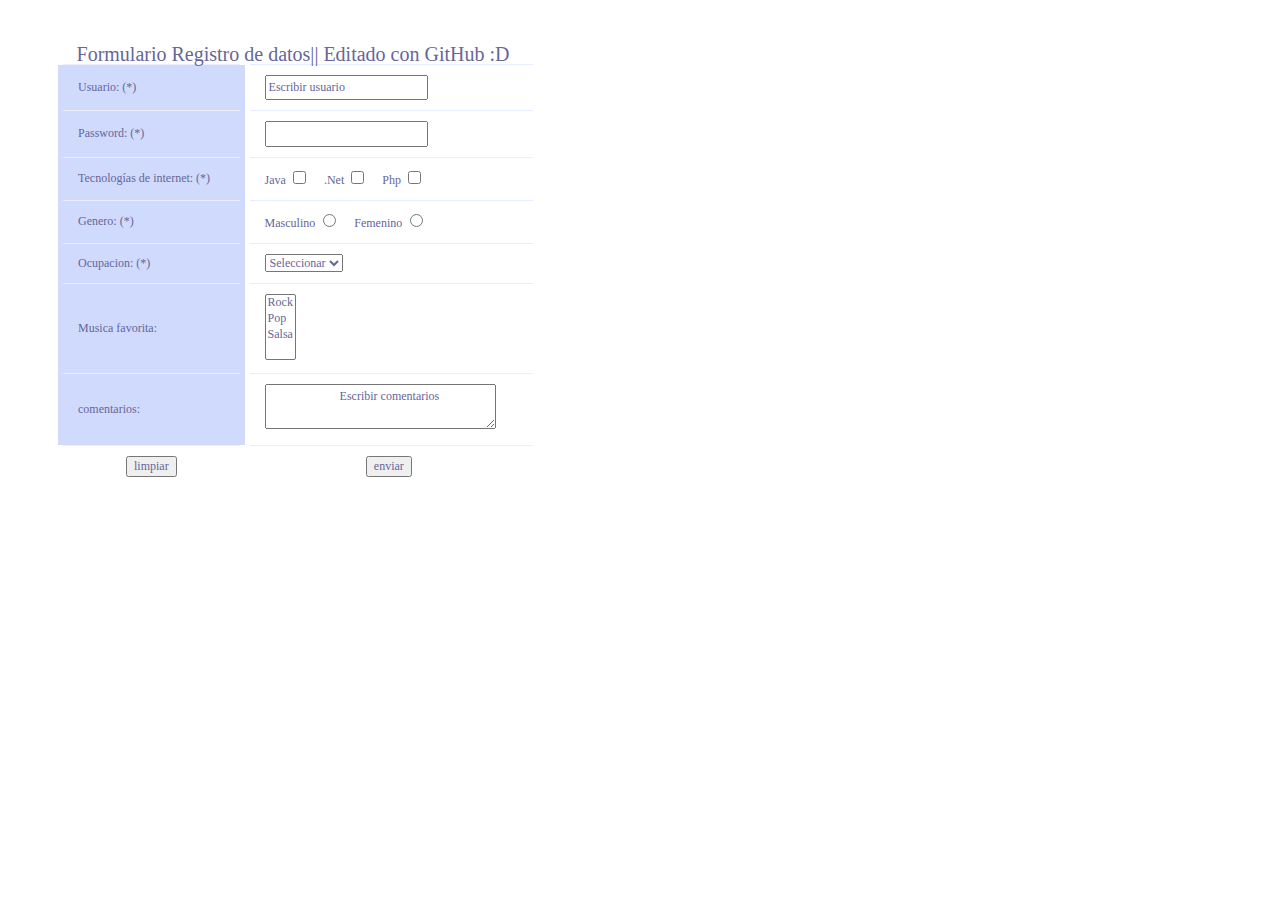
<file: target/ManejoFormulariosHTML-1.0/index.html>
<!DOCTYPE html>
<html>
    <head>
        <title>Ejercicio Formulario GH 1</title>
        <meta http-equiv="Content-Type" content="text/html; charset=UTF-8">
        <link rel="stylesheet" type="text/css" href="recursos/estilos.css">
        <script type="text/javascript" src="recursos/JS.js"></script>
    </head>
    <body>
        <form name = "form1" action ="/ManejoFormulariosHTML/Servlet" method ="post" onsubmit ="return validarForma(this)">
            
            <input type ="hidden" name="oculto" value="valorOculto">

            <table width ="200" id ="enfasis-columna">
                <caption>
                    Formulario Registro de datos|| Editado con GitHub :D
                </caption>
                <tr>
                    <td class="columna"> 
                        Usuario: (*)
                    </td>
                    <td>
                        <input class="default" type="text" name="usuario" value="Escribir usuario" onfocus ="this.select()"/>
                    </td>
                </tr>
                <tr>
                    <td class="columna">
                        Password: (*)
                    </td>
                    <td>
                        <input class="default" type="password" name="password" onfocus="this.select()"/>
                    </td>
                </tr>
                <tr>
                    <td class="columna">
                        Tecnologías de internet: (*)
                    </td>
                    <td>
                        Java <input type="checkbox" name ="tecnologia" value="java">
                        &nbsp;&nbsp;&nbsp;
                        .Net <input type="checkbox" name ="tecnologia" value="net">
                        &nbsp;&nbsp;&nbsp;
                        Php <input type="checkbox" name ="tecnologia" value="php">
                    </td>
                </tr>
                <tr>
                    <td class="columna">
                        Genero:  (*)
                    </td>
                    <td>
                        Masculino <input type="radio" name ="genero" value="M">
                        &nbsp;&nbsp;&nbsp;
                        Femenino <input type="radio" name ="genero" value="F">
                    </td>
                </tr>
                <tr>
                    <td class="columna">
                        Ocupacion: (*)
                    </td>
                    <td>
                        <select name="ocupacion" class="default" >
                            <option value="">Seleccionar</option>
                            <option value="1">Profesor</option>
                            <option value="2">Ingeniero</option>
                            <option value="3">Jubilado</option>
                            <option value="4">Otro</option>
                        </select>
                    </td>
                </tr>
                <tr>
                    <td class="columna">
                        Musica favorita: 
                    </td>
                    <td>
                        <select name="musica" multiple class="default" >
                            <option value="rock">Rock</option>
                            <option value="pop">Pop</option>
                            <option value="salsa">Salsa</option>
                        </select>
                    </td>
                </tr>
                <tr>
                    <td class="columna">
                        comentarios: 
                    </td>
                    <td>
                        <textarea name="comentarios" cols="30" rows="2" class="default" onfocus="this.select()">
                        Escribir comentarios
                        </textarea>
                    </td>
                </tr>
                <tr style="text-align: center">
                    <td>
                        <input type="reset" value="limpiar" class="default">
                    </td>
                    <td>
                        <input type="submit" value="enviar" class="default">
                    </td>
                </tr>
            </table>


        </form>
    </body>
</html>
</file>
<file: target/ManejoFormulariosHTML-1.0/recursos/estilos.css>
body, .default{
    line-height: 1.6em;
    font-family: "Lucida Sans Unicode", "Lucida Grande", "Sans-Serif";
    font-size: 12px;
    color: #669;
}

#enfasis-columna{
    margin: 45px;
    width: 480px;
    text-align: left;
    border-collapse: collapse;
}

#enfasis-columna caption{
    font-size: 20px;
}

#enfasis-columna th{
    font-size: 14px;
    font-weight: normal;
    padding: 12px 15px;
    color: #039;
}

#enfasis-columna td{
    padding: 10px 15px;
    color: #669;
    border-top: 1px solid #e8edff;
}

.columna{
    background: #d0dafd;
    border-right: 10px solid transparent;
    border-left: 10px solid transparent;
}


#enfasis-columna tr:hover td{
    color: #339;
    background-color: #eff2ff;
}
</file>
